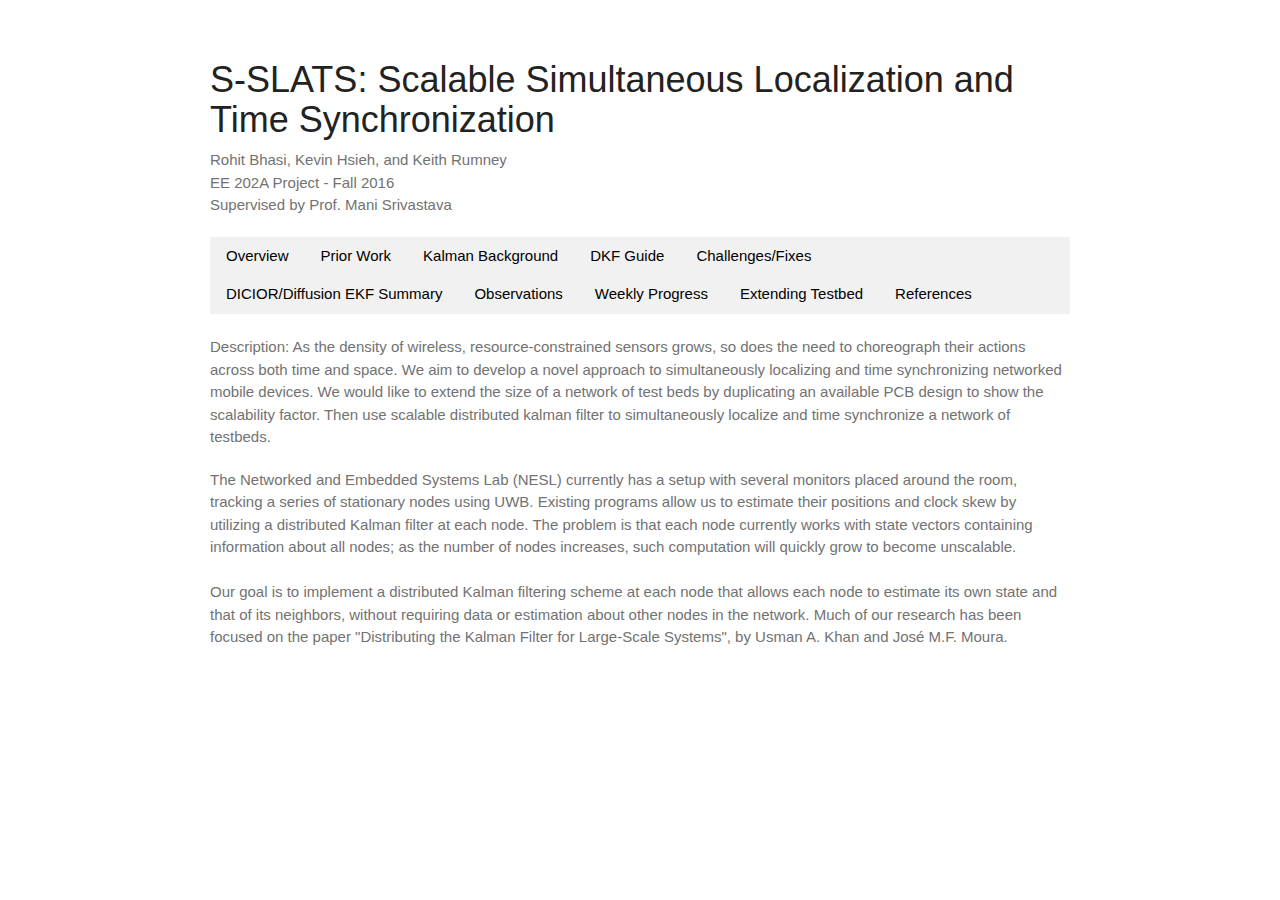
<file: index.html>
<!doctype html>
<html>
  <head>
    <meta charset="utf-8">
    <meta http-equiv="X-UA-Compatible" content="chrome=1">
    <title>EE 202A Project - Fall 2016</title>

    <link rel="stylesheet" href="stylesheets/styles.css">
    <link rel="stylesheet" href="stylesheets/github-light.css">
    <link rel="stylesheet" href="stylesheets/w3.css">
    <script src="javascripts/jquery-3.1.1.min.js"></script>
    <meta name="viewport" content="width=device-width">
  </head>
  <body>
    <script type="text/javascript">
      function overview() {
        $('#mycontent').load('overview.html');
      }
      function prior_work() {
        $('#mycontent').load('prior_work.html');
      }
      function kalman_bg() {
        $('#mycontent').load('kalman_background.html');
      }
      function dkf_guide() {
        $('#mycontent').load('dkf_guide.html');
      }
      function challenges() {
        $('#mycontent').load('challenges.html');
      }
      function dici_diffekf() {
        $('#mycontent').load('dici_diffekf.html');
      }
      function observations() {
        $('#mycontent').load('observations.html');
      }
      function weekly_progress() {
        $('#mycontent').load('weekly_progress.html');
      }
      function extending_testbed() {
        $('#mycontent').load('extending_testbed.html');
      }
      function references() {
        $('#mycontent').load('references.html');
      }
    </script>
    <div class="wrapper">
      <header>
        <h1>S-SLATS: Scalable Simultaneous Localization and Time Synchronization</h1>
        <p>Rohit Bhasi, Kevin Hsieh, and Keith Rumney<br>
          EE 202A Project - Fall 2016<br>
          Supervised by Prof. Mani Srivastava
        </p>
      </header>
      <ul class="w3-navbar w3-light-grey">
        <li><a onclick="overview()" href="javascript:void(0);">Overview</a></li>
        <li><a onclick="prior_work()" href="javascript:void(0);">Prior Work</a></li>
        <li><a onclick="kalman_bg()" href="javascript:void(0);">Kalman Background</a></li>
        <li><a onclick="dkf_guide()" href="javascript:void(0);">DKF Guide</a></li>
        <li><a onclick="challenges()" href="javascript:void(0);">Challenges/Fixes</a></li>
        <li><a onclick="dici_diffekf()" href="javascript:void(0);">DICIOR/Diffusion EKF Summary</a></li>
        <li><a onclick="observations()" href="javascript:void(0);">Observations</a></li>
        <li><a onclick="weekly_progress()" href="javascript:void(0);">Weekly Progress</a></li>
        <li><a onclick="extending_testbed()" href="javascript:void(0);">Extending Testbed</a></li>
        <li><a onclick="references()" href="javascript:void(0);">References</a></li>
      </ul>
      <br>
      <div id="mycontent">
        <p>Description: As the density of wireless, resource-constrained sensors grows, so does the need to choreograph their 
            actions across both time and space. We aim to develop a novel approach to simultaneously localizing and time 
            synchronizing networked mobile devices. We would like to extend the size of a network of test beds by duplicating 
            an available PCB design to show the scalability factor. Then use scalable distributed kalman filter to simultaneously 
            localize and time synchronize a network of testbeds.</p>
        <p>The Networked and Embedded Systems Lab (NESL) currently has a setup with several monitors placed around the room, 
            tracking a series of stationary nodes using UWB. Existing programs allow us to estimate their positions and clock 
            skew by utilizing a distributed Kalman filter at each node. The problem is that each node currently works with 
            state vectors containing information about all nodes; as the number of nodes increases, such computation will 
            quickly grow to become unscalable.
            <br>
            <br>
            Our goal is to implement a distributed Kalman filtering scheme at each node that allows each node to 
            estimate its own state and that of its neighbors, without requiring data or estimation about other nodes in the 
            network. Much of our research has been focused on the paper "Distributing the Kalman Filter for 
            Large-Scale Systems", by Usman A. Khan and Jos&eacute; M.F. Moura.
        </p>
      </div>
    </div>
    <script src="javascripts/scale.fix.js"></script>
  </body>
</html>


<!--<p class="view"><a href="https://github.com/crowbat/EE202A-proj">View the Project on GitHub <small>crowbat/EE202A-proj</small></a></p>


        <ul>
          <li><a href="https://github.com/crowbat/EE202A-proj/zipball/master">Download <strong>ZIP File</strong></a></li>
          <li><a href="https://github.com/crowbat/EE202A-proj/tarball/master">Download <strong>TAR Ball</strong></a></li>
          <li><a href="https://github.com/crowbat/EE202A-proj">View On <strong>GitHub</strong></a></li>
        </ul>
-->
</file>
<file: stylesheets/styles.css>
@font-face {
  font-family: 'Noto Sans';
  font-weight: 400;
  font-style: normal;
  src: url('../fonts/Noto-Sans-regular/Noto-Sans-regular.eot');
  src: url('../fonts/Noto-Sans-regular/Noto-Sans-regular.eot?#iefix') format('embedded-opentype'),
       local('Noto Sans'),
       local('Noto-Sans-regular'),
       url('../fonts/Noto-Sans-regular/Noto-Sans-regular.woff2') format('woff2'),
       url('../fonts/Noto-Sans-regular/Noto-Sans-regular.woff') format('woff'),
       url('../fonts/Noto-Sans-regular/Noto-Sans-regular.ttf') format('truetype'),
       url('../fonts/Noto-Sans-regular/Noto-Sans-regular.svg#NotoSans') format('svg');
}

@font-face {
  font-family: 'Noto Sans';
  font-weight: 700;
  font-style: normal;
  src: url('../fonts/Noto-Sans-700/Noto-Sans-700.eot');
  src: url('../fonts/Noto-Sans-700/Noto-Sans-700.eot?#iefix') format('embedded-opentype'),
       local('Noto Sans Bold'),
       local('Noto-Sans-700'),
       url('../fonts/Noto-Sans-700/Noto-Sans-700.woff2') format('woff2'),
       url('../fonts/Noto-Sans-700/Noto-Sans-700.woff') format('woff'),
       url('../fonts/Noto-Sans-700/Noto-Sans-700.ttf') format('truetype'),
       url('../fonts/Noto-Sans-700/Noto-Sans-700.svg#NotoSans') format('svg');
}

@font-face {
  font-family: 'Noto Sans';
  font-weight: 400;
  font-style: italic;
  src: url('../fonts/Noto-Sans-italic/Noto-Sans-italic.eot');
  src: url('../fonts/Noto-Sans-italic/Noto-Sans-italic.eot?#iefix') format('embedded-opentype'),
       local('Noto Sans Italic'),
       local('Noto-Sans-italic'),
       url('../fonts/Noto-Sans-italic/Noto-Sans-italic.woff2') format('woff2'),
       url('../fonts/Noto-Sans-italic/Noto-Sans-italic.woff') format('woff'),
       url('../fonts/Noto-Sans-italic/Noto-Sans-italic.ttf') format('truetype'),
       url('../fonts/Noto-Sans-italic/Noto-Sans-italic.svg#NotoSans') format('svg');
}

@font-face {
  font-family: 'Noto Sans';
  font-weight: 700;
  font-style: italic;
  src: url('../fonts/Noto-Sans-700italic/Noto-Sans-700italic.eot');
  src: url('../fonts/Noto-Sans-700italic/Noto-Sans-700italic.eot?#iefix') format('embedded-opentype'),
       local('Noto Sans Bold Italic'),
       local('Noto-Sans-700italic'),
       url('../fonts/Noto-Sans-700italic/Noto-Sans-700italic.woff2') format('woff2'),
       url('../fonts/Noto-Sans-700italic/Noto-Sans-700italic.woff') format('woff'),
       url('../fonts/Noto-Sans-700italic/Noto-Sans-700italic.ttf') format('truetype'),
       url('../fonts/Noto-Sans-700italic/Noto-Sans-700italic.svg#NotoSans') format('svg');
}

body {
  background-color: #fff;
  padding:50px;
  font: 14px/1.5 "Noto Sans", "Helvetica Neue", Helvetica, Arial, sans-serif;
  color:#727272;
  font-weight:400;
}

h1, h2, h3, h4, h5, h6 {
  color:#222;
  margin:0 0 20px;
}

p, ul, ol, table, pre, dl {
  margin:0 0 20px;
}

h1, h2, h3 {
  line-height:1.1;
}

h1 {
  font-size:28px;
}

h2 {
  color:#393939;
}

h3, h4, h5, h6 {
  color:#494949;
}

a {
  color:#39c;
  text-decoration:none;
}

a:hover {
  color:#069;
}

a small {
  font-size:11px;
  color:#777;
  margin-top:-0.3em;
  display:block;
}

a:hover small {
  color:#777;
}

.wrapper {
  width:860px;
  margin:0 auto;
}

blockquote {
  border-left:1px solid #e5e5e5;
  margin:0;
  padding:0 0 0 20px;
  font-style:italic;
}

code, pre {
  font-family:Monaco, Bitstream Vera Sans Mono, Lucida Console, Terminal, Consolas, Liberation Mono, DejaVu Sans Mono, Courier New, monospace;
  color:#333;
  font-size:12px;
}

pre {
  padding:8px 15px;
  background: #f8f8f8;
  border-radius:5px;
  border:1px solid #e5e5e5;
  overflow-x: auto;
}

table {
  width:100%;
  border-collapse:collapse;
}

th, td {
  text-align:left;
  padding:5px 10px;
  border-bottom:1px solid #e5e5e5;
}

dt {
  color:#444;
  font-weight:700;
}

th {
  color:#444;
}

img {
  max-width:100%;
}

header ul {
  list-style:none;
  height:40px;
  padding:0;
  background: #f4f4f4;
  border-radius:5px;
  border:1px solid #e0e0e0;
  width:270px;
}

header li {
  width:89px;
  float:left;
  border-right:1px solid #e0e0e0;
  height:40px;
}

header li:first-child a {
  border-radius:5px 0 0 5px;
}

header li:last-child a {
  border-radius:0 5px 5px 0;
}

header ul a {
  line-height:1;
  font-size:11px;
  color:#999;
  display:block;
  text-align:center;
  padding-top:6px;
  height:34px;
}

header ul a:hover {
  color:#999;
}

header ul a:active {
  background-color:#f0f0f0;
}

strong {
  color:#222;
  font-weight:700;
}

header ul li + li + li {
  border-right:none;
  width:89px;
}

header ul a strong {
  font-size:14px;
  display:block;
  color:#222;
}

section {
  width:500px;
  float:right;
  padding-bottom:50px;
}

small {
  font-size:11px;
}

hr {
  border:0;
  background:#e5e5e5;
  height:1px;
  margin:0 0 20px;
}

footer {
  width:270px;
  float:left;
  position:fixed;
  bottom:50px;
  -webkit-font-smoothing:subpixel-antialiased;
}

@media print, screen and (max-width: 960px) {

  div.wrapper {
    width:auto;
    margin:0;
  }

  header, section, footer {
    float:none;
    position:static;
    width:auto;
  }

  header {
    padding-right:320px;
  }

  section {
    border:1px solid #e5e5e5;
    border-width:1px 0;
    padding:20px 0;
    margin:0 0 20px;
  }

  header a small {
    display:inline;
  }

  header ul {
    position:absolute;
    right:50px;
    top:52px;
  }
}

@media print, screen and (max-width: 720px) {
  body {
    word-wrap:break-word;
  }

  header {
    padding:0;
  }

  header ul, header p.view {
    position:static;
  }

  pre, code {
    word-wrap:normal;
  }
}

@media print, screen and (max-width: 480px) {
  body {
    padding:15px;
  }

  header ul {
    width:99%;
  }

  header li, header ul li + li + li {
    width:33%;
  }
}

@media print {
  body {
    padding:0.4in;
    font-size:12pt;
    color:#444;
  }
}
</file>
<file: stylesheets/github-light.css>
/*
The MIT License (MIT)

Copyright (c) 2016 GitHub, Inc.

Permission is hereby granted, free of charge, to any person obtaining a copy
of this software and associated documentation files (the "Software"), to deal
in the Software without restriction, including without limitation the rights
to use, copy, modify, merge, publish, distribute, sublicense, and/or sell
copies of the Software, and to permit persons to whom the Software is
furnished to do so, subject to the following conditions:

The above copyright notice and this permission notice shall be included in all
copies or substantial portions of the Software.

THE SOFTWARE IS PROVIDED "AS IS", WITHOUT WARRANTY OF ANY KIND, EXPRESS OR
IMPLIED, INCLUDING BUT NOT LIMITED TO THE WARRANTIES OF MERCHANTABILITY,
FITNESS FOR A PARTICULAR PURPOSE AND NONINFRINGEMENT. IN NO EVENT SHALL THE
AUTHORS OR COPYRIGHT HOLDERS BE LIABLE FOR ANY CLAIM, DAMAGES OR OTHER
LIABILITY, WHETHER IN AN ACTION OF CONTRACT, TORT OR OTHERWISE, ARISING FROM,
OUT OF OR IN CONNECTION WITH THE SOFTWARE OR THE USE OR OTHER DEALINGS IN THE
SOFTWARE.

*/

.pl-c /* comment */ {
  color: #969896;
}

.pl-c1 /* constant, variable.other.constant, support, meta.property-name, support.constant, support.variable, meta.module-reference, markup.raw, meta.diff.header */,
.pl-s .pl-v /* string variable */ {
  color: #0086b3;
}

.pl-e /* entity */,
.pl-en /* entity.name */ {
  color: #795da3;
}

.pl-smi /* variable.parameter.function, storage.modifier.package, storage.modifier.import, storage.type.java, variable.other */,
.pl-s .pl-s1 /* string source */ {
  color: #333;
}

.pl-ent /* entity.name.tag */ {
  color: #63a35c;
}

.pl-k /* keyword, storage, storage.type */ {
  color: #a71d5d;
}

.pl-s /* string */,
.pl-pds /* punctuation.definition.string, string.regexp.character-class */,
.pl-s .pl-pse .pl-s1 /* string punctuation.section.embedded source */,
.pl-sr /* string.regexp */,
.pl-sr .pl-cce /* string.regexp constant.character.escape */,
.pl-sr .pl-sre /* string.regexp source.ruby.embedded */,
.pl-sr .pl-sra /* string.regexp string.regexp.arbitrary-repitition */ {
  color: #183691;
}

.pl-v /* variable */ {
  color: #ed6a43;
}

.pl-id /* invalid.deprecated */ {
  color: #b52a1d;
}

.pl-ii /* invalid.illegal */ {
  color: #f8f8f8;
  background-color: #b52a1d;
}

.pl-sr .pl-cce /* string.regexp constant.character.escape */ {
  font-weight: bold;
  color: #63a35c;
}

.pl-ml /* markup.list */ {
  color: #693a17;
}

.pl-mh /* markup.heading */,
.pl-mh .pl-en /* markup.heading entity.name */,
.pl-ms /* meta.separator */ {
  font-weight: bold;
  color: #1d3e81;
}

.pl-mq /* markup.quote */ {
  color: #008080;
}

.pl-mi /* markup.italic */ {
  font-style: italic;
  color: #333;
}

.pl-mb /* markup.bold */ {
  font-weight: bold;
  color: #333;
}

.pl-md /* markup.deleted, meta.diff.header.from-file */ {
  color: #bd2c00;
  background-color: #ffecec;
}

.pl-mi1 /* markup.inserted, meta.diff.header.to-file */ {
  color: #55a532;
  background-color: #eaffea;
}

.pl-mdr /* meta.diff.range */ {
  font-weight: bold;
  color: #795da3;
}

.pl-mo /* meta.output */ {
  color: #1d3e81;
}
</file>
